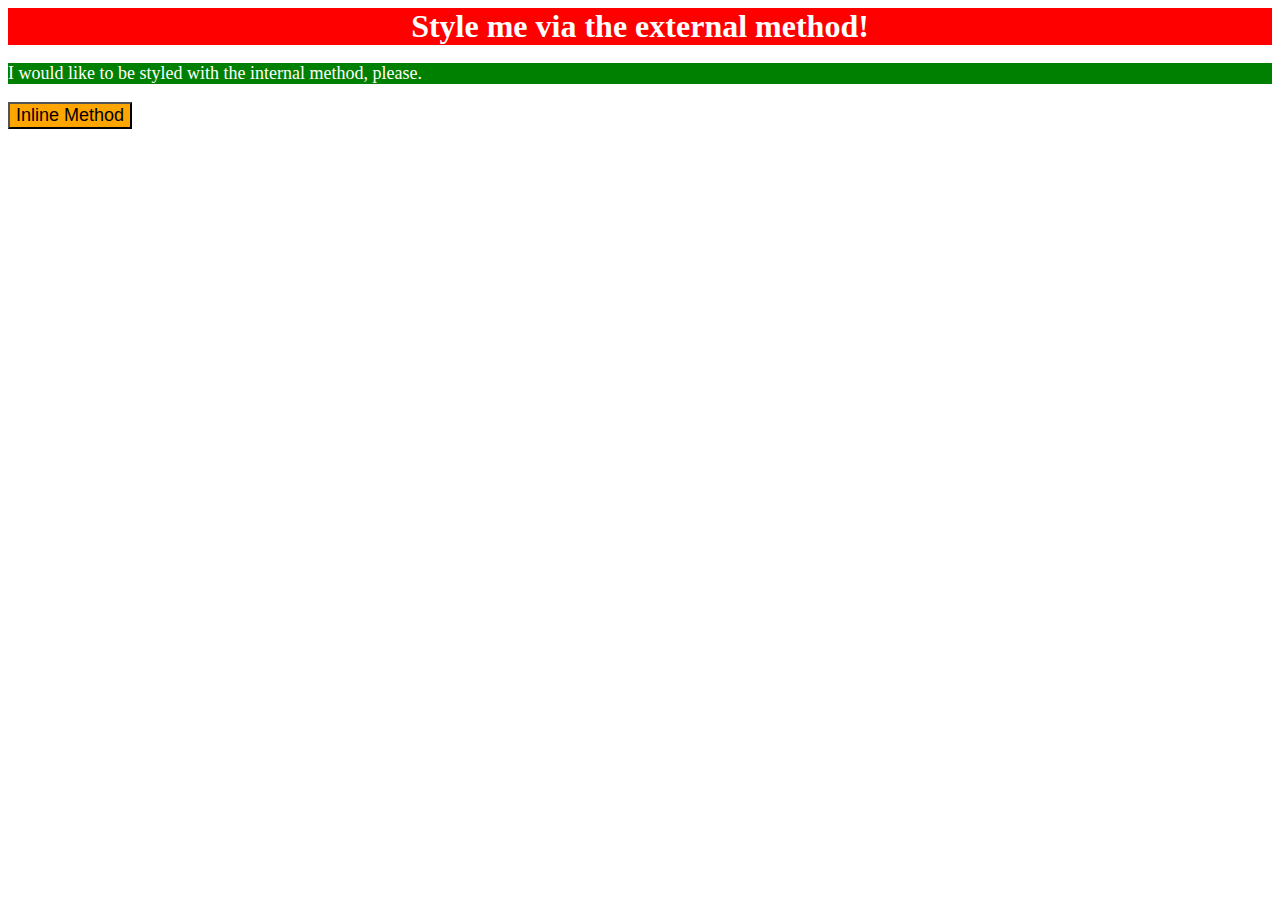
<file: foundations/01-css-methods/index.html>
<!DOCTYPE html>
<html lang="en">
  <head>
    <meta charset="UTF-8">
    <meta http-equiv="X-UA-Compatible" content="IE=edge">
    <meta name="viewport" content="width=device-width, initial-scale=1.0">
    <style>
      p {
        background-color: green;
        color: white;
        font-size: 18px;
      }
    </style>
    <link href="./styles.css" rel="stylesheet">
    <title>Methods for Adding CSS</title>
  </head>
  <body>
    <div>Style me via the external method!</div>
    <p>I would like to be styled with the internal method, please.</p>
    <button style="background-color: orange; font-size: 18px;">Inline Method</button>
  </body>
</html>
</file>
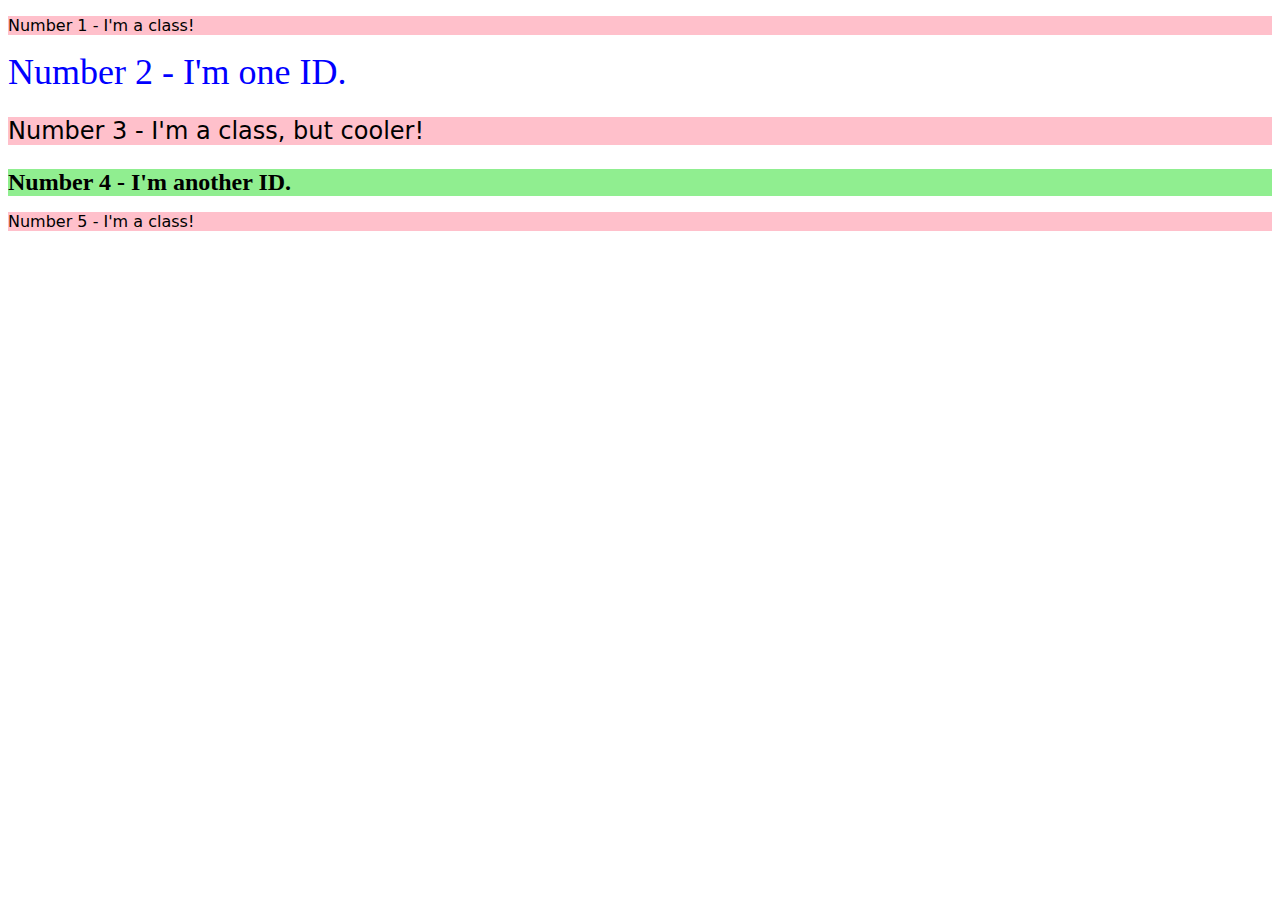
<file: foundations/02-class-id-selectors/index.html>
<!DOCTYPE html>
<html lang="en">
  <head>
    <meta charset="UTF-8">
    <meta http-equiv="X-UA-Compatible" content="IE=edge">
    <meta name="viewport" content="width=device-width, initial-scale=1.0">
    <title>Class and ID Selectors</title>
    <link rel="stylesheet" href="style.css">
  </head>
  <body>
    <p class="odd">Number 1 - I'm a class!</p>
    <div id="num2">Number 2 - I'm one ID.</div>
    <p class="odd coller">Number 3 - I'm a class, but cooler!</p>
    <div id="num4">Number 4 - I'm another ID.</div>
    <p class="odd">Number 5 - I'm a class!</p>
  </body>
</html>
</file>
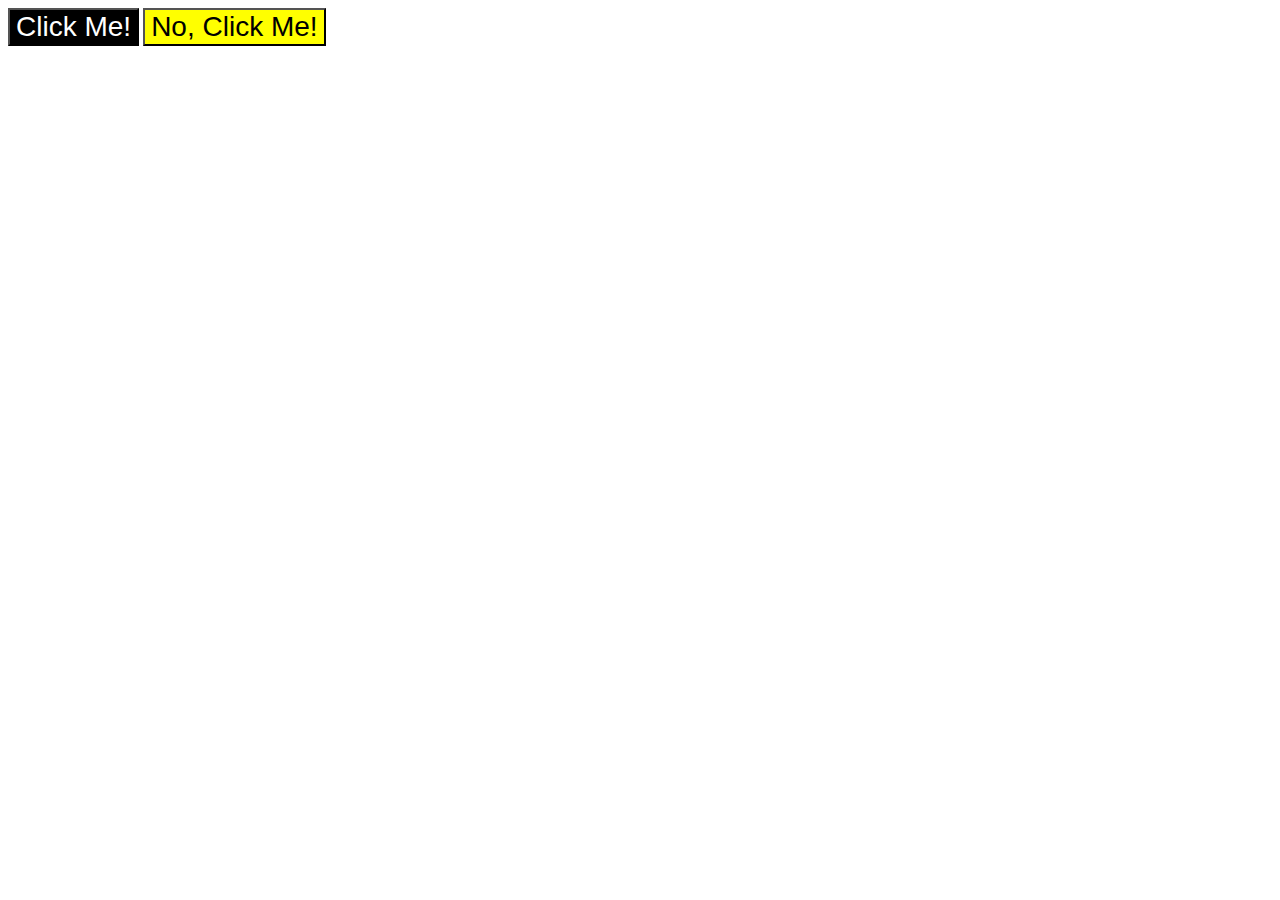
<file: foundations/03-grouping-selectors/index.html>
<!DOCTYPE html>
<html lang="en">
  <head>
    <meta charset="UTF-8">
    <meta http-equiv="X-UA-Compatible" content="IE=edge">
    <meta name="viewport" content="width=device-width, initial-scale=1.0">
    <title>Grouping Selectors</title>
    <link rel="stylesheet" href="style.css">
  </head>
  <body>
    <button id="click">Click Me!</button>
    <button id="no-click">No, Click Me!</button>
  </body>
</html>
</file>
<file: foundations/01-css-methods/styles.css>
div {
    background-color: red;
    font-size: 32px;
    text-align: center;
    color: white;
    font-weight: 700;
}
</file>
<file: foundations/02-class-id-selectors/style.css>
.odd {
    background-color: pink;
    font-family: Verdana, "DejaVu Sans", "san-serif";
}

.coller {
    font-size: 24px;
}

#num2 {
    color: blue;
    font-size: 36px;
}

#num4 {
    background-color: lightgreen;
    font-size: 24px;
    font-weight: 700;
}
</file>
<file: foundations/03-grouping-selectors/style.css>
#click,
#no-click {
    font-size: 28px;
    font-family: Helvetica, "Times New Roman", "sans-serif";
}

#click {
    background-color: black;
    color: white;
}

#no-click {
    background-color: yellow;
}
</file>
